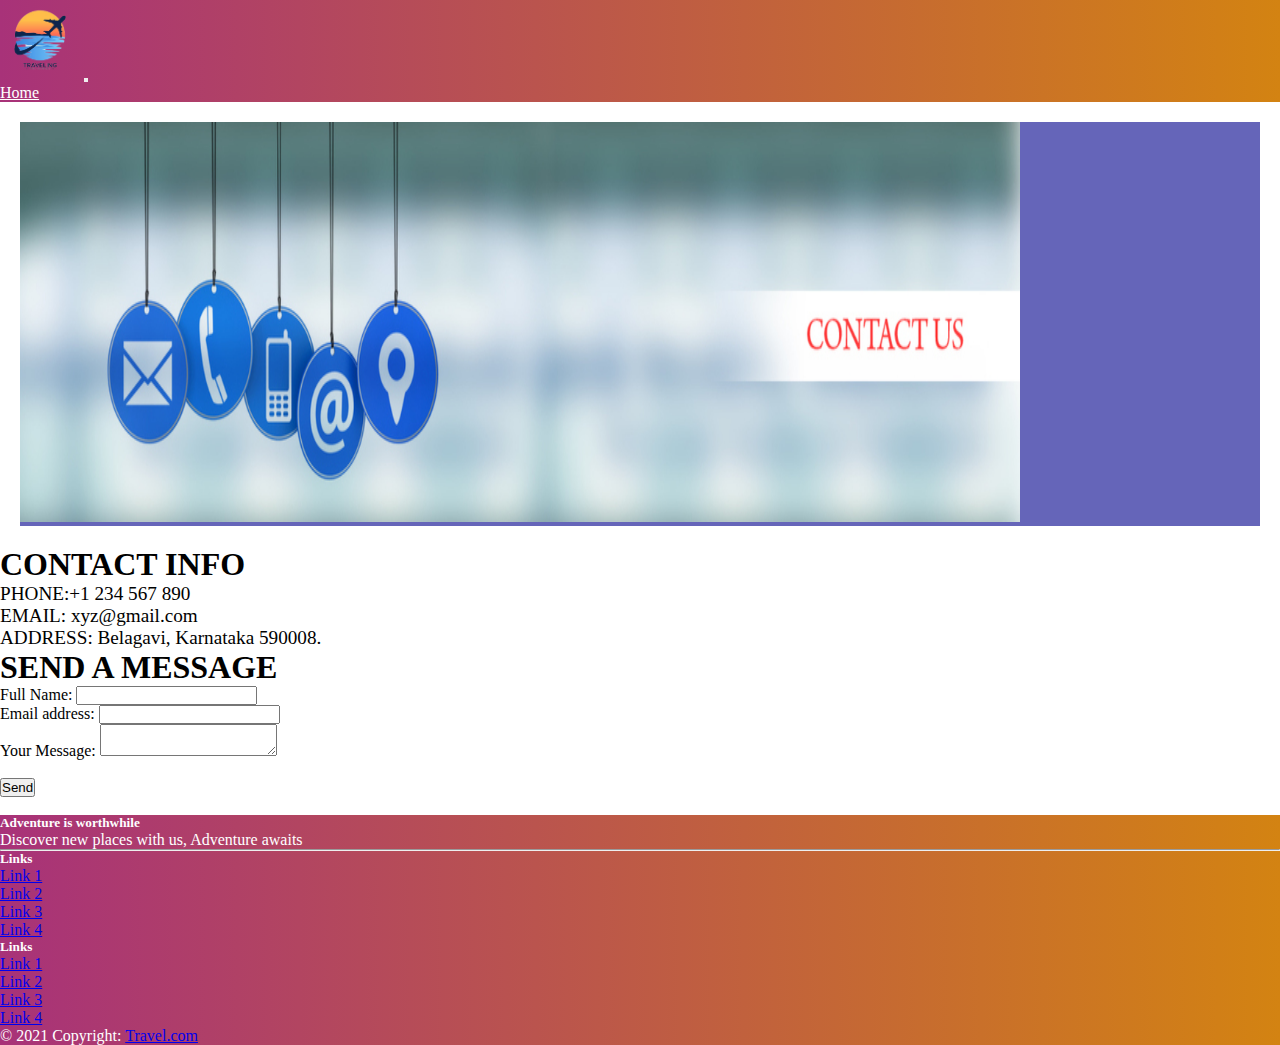
<file: contact.html>
<!doctype html>
<html lang="en">
  <head>
    <!-- Required meta tags -->
    <meta charset="utf-8">
    <meta name="viewport" content="width=device-width, initial-scale=1">

    <!-- Bootstrap CSS -->
    <link href="https://cdn.jsdelivr.net/npm/bootstrap@5.1.1/dist/css/bootstrap.min.css" rel="stylesheet" integrity="sha384-F3w7mX95PdgyTmZZMECAngseQB83DfGTowi0iMjiWaeVhAn4FJkqJByhZMI3AhiU" crossorigin="anonymous">

    <title>Hello, world!</title>
    
   <!----- font awesome cdn link----->
   <link rel="stylesheet" href="https://cdnjs.cloudflare.com/ajax/libs/font-awesome/5.15.4/css/all.min.css">

    <link rel="stylesheet" type="text/css" href="style.css">
  </head>
  <body>
    <!---------------nav start------------->
  
    <nav class="navbar navbar-expand-lg navbar-dark bg-dark">
        <div class="container-fluid">
          <a class="navbar-brand" href="#"><img src="logo.png" height="80" width="80"></a>
          <button class="navbar-toggler" type="button" data-bs-toggle="collapse" data-bs-target="#navbarNav" aria-controls="navbarNav" aria-expanded="false" aria-label="Toggle navigation">
            <span class="navbar-toggler-icon"></span>
          </button>
          <div class="collapse navbar-collapse" id="navbarNav">
            <ul class="navbar-nav ms-auto">
              <li class="nav-item">
                <a class="nav-link" aria-current="page" style="color:white;" href="index.html">Home</a>
              
            
              
            </ul>
          </div>
        </div>
      </nav>

    <!-------nav end---------->


    
   <!------------carousel start------------>
   <div class="text-center" style="background-color:rgba(0, 0, 139, 0.603); margin: 20px;">
    <img src="cont.jpg" class="img-fluid" alt="..." height="400" width="1000">
</div>
<!------------carousel end------------>

<div id="contact" class="container mt-3 mb-5">

    <div class="row">
       

        <div class="col-lg-6 col-md-6 col-12">
            <h1>CONTACT INFO</h1>
            <p style="font-size: larger;">PHONE:+1 234 567 890</p>
            <p style="font-size: larger;">EMAIL: xyz@gmail.com</p>
            <p style="font-size: larger;">ADDRESS: Belagavi, Karnataka 590008.</p>

        </div>

        <div class="col-lg-6 col-md-6 col-12 w-50">
            <h1>SEND A MESSAGE</h1>
            <form action="#">
                <div class="form-group">
                    <label for="fname">Full Name:</label>
                    <input type="text" class="form-control" id="email">
                </div>
                <div class="form-group">
                    <label for="email">Email address:</label>
                    <input type="email" class="form-control" id="email">
                </div>
                <div class="form-group">
                    <label for="email">Your Message:</label>
                    <textarea class="form-control"></textarea>
                </div>

                <br>
                <button type="submit" class="btn btn-default" id="mybtn" onclick="test()">Send</button>
                <script type="text/javascript">
                    function test() {
                        alert("thank you for sending a message");
                    }
                </script>
            </form>
        </div>


    </div>
    <br>









      <!-- Footer -->
<footer class="page-footer font-small blue pt-4" style="color: white;">

    <!-- Footer Links -->
    <div class="container-fluid text-center text-md-left">
  
      <!-- Grid row -->
      <div class="row">
  
        <!-- Grid column -->
        <div class="col-md-6 mt-md-0 mt-3">
  
          <!-- Content -->
          <h5 class="text-uppercase">Adventure is worthwhile</h5>
          <p>Discover new places with us, Adventure awaits</p>
  
        </div>
        <!-- Grid column -->
  
        <hr class="clearfix w-100 d-md-none pb-3">
  
        <!-- Grid column -->
        <div class="col-md-3 mb-md-0 mb-3">
  
          <!-- Links -->
          <h5 class="text-uppercase">Links</h5>
  
          <ul class="list-unstyled">
            <li>
              <a href="#!">Link 1</a>
            </li>
            <li>
              <a href="#!">Link 2</a>
            </li>
            <li>
              <a href="#!">Link 3</a>
            </li>
            <li>
              <a href="#!">Link 4</a>
            </li>
          </ul>
  
        </div>
        <!-- Grid column -->
  
        <!-- Grid column -->
        <div class="col-md-3 mb-md-0 mb-3">
  
          <!-- Links -->
          <h5 class="text-uppercase">Links</h5>
  
          <ul class="list-unstyled">
            <li>
              <a href="#!">Link 1</a>
            </li>
            <li>
              <a href="#!">Link 2</a>
            </li>
            <li>
              <a href="#!">Link 3</a>
            </li>
            <li>
              <a href="#!">Link 4</a>
            </li>
          </ul>
  
        </div>
        <!-- Grid column -->
  
      </div>
      <!-- Grid row -->
  
    </div>
    <!-- Footer Links -->
  
    <!-- Copyright -->
    <div class="footer-copyright text-center py-3">© 2021  Copyright:
      <a href="#"> Travel.com</a>
    </div>
    <!-- Copyright -->
  
  </footer>
  <!-- Footer -->





    <!-- Optional JavaScript; choose one of the two! -->

    <!-- Option 1: Bootstrap Bundle with Popper -->
    <script src="https://cdn.jsdelivr.net/npm/bootstrap@5.1.1/dist/js/bootstrap.bundle.min.js" integrity="sha384-/bQdsTh/da6pkI1MST/rWKFNjaCP5gBSY4sEBT38Q/9RBh9AH40zEOg7Hlq2THRZ" crossorigin="anonymous"></script>

    <!-- Option 2: Separate Popper and Bootstrap JS -->
    <!--
    <script src="https://cdn.jsdelivr.net/npm/@popperjs/core@2.9.3/dist/umd/popper.min.js" integrity="sha384-W8fXfP3gkOKtndU4JGtKDvXbO53Wy8SZCQHczT5FMiiqmQfUpWbYdTil/SxwZgAN" crossorigin="anonymous"></script>
    <script src="https://cdn.jsdelivr.net/npm/bootstrap@5.1.1/dist/js/bootstrap.min.js" integrity="sha384-skAcpIdS7UcVUC05LJ9Dxay8AXcDYfBJqt1CJ85S/CFujBsIzCIv+l9liuYLaMQ/" crossorigin="anonymous"></script>
    -->
  </body>
</html>
</file>
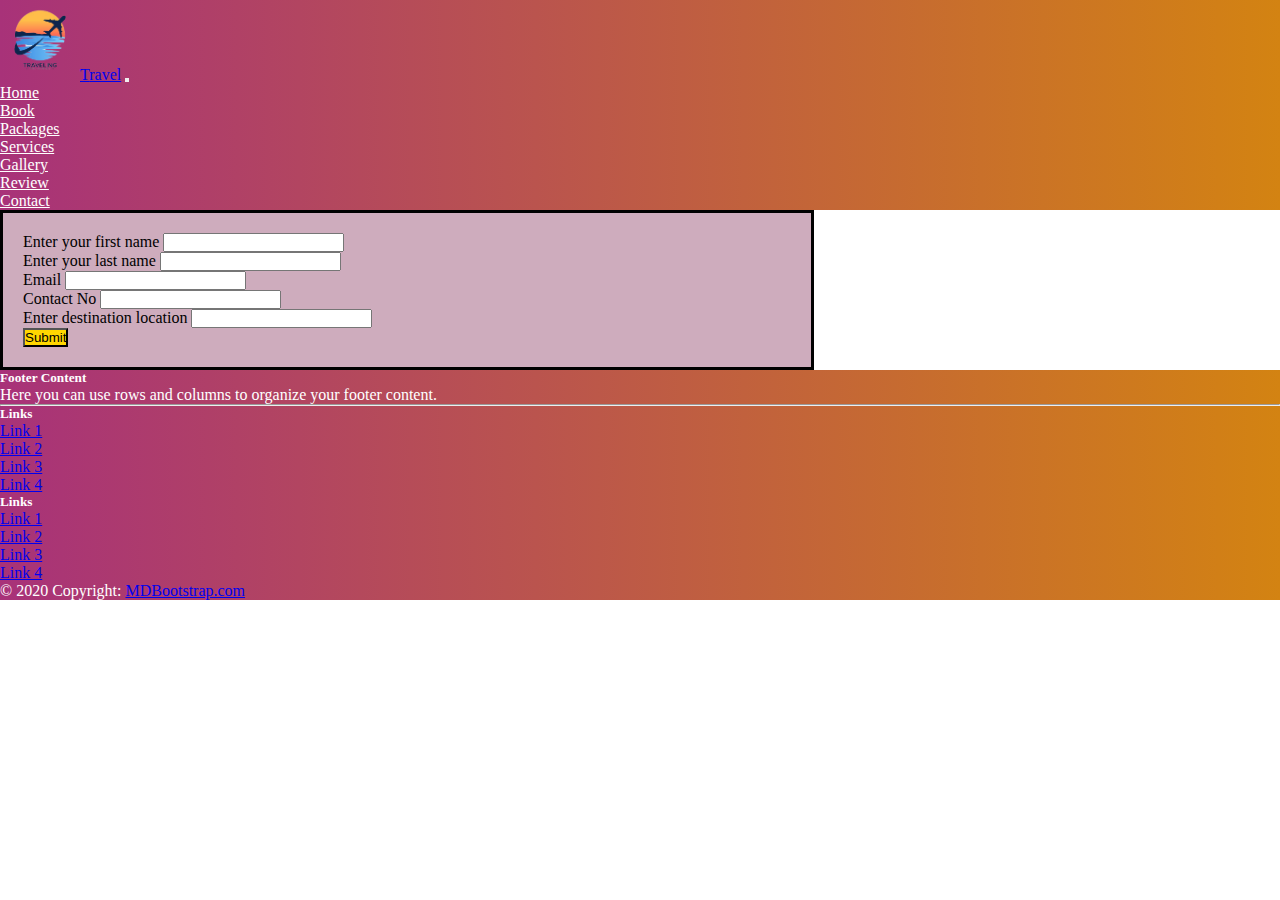
<file: form.html>
<!doctype html>
<html lang="en">
  <head>
    <!-- Required meta tags -->
    <meta charset="utf-8">
    <meta name="viewport" content="width=device-width, initial-scale=1">

    <!-- Bootstrap CSS -->
    <link href="https://cdn.jsdelivr.net/npm/bootstrap@5.1.1/dist/css/bootstrap.min.css" rel="stylesheet" integrity="sha384-F3w7mX95PdgyTmZZMECAngseQB83DfGTowi0iMjiWaeVhAn4FJkqJByhZMI3AhiU" crossorigin="anonymous">

    <title>Hello, world!</title>
    
   <!----- font awesome cdn link----->
   <link rel="stylesheet" href="https://cdnjs.cloudflare.com/ajax/libs/font-awesome/5.15.4/css/all.min.css">

    <link rel="stylesheet" type="text/css" href="style.css">
  </head>
  <body>
    <!---------------nav start------------->
  
    <nav class="navbar navbar-expand-lg navbar-dark bg-dark">
        <div class="container-fluid">
          <a class="navbar-brand" href="#"><img src="logo.png" height="80" width="80"><span>T</span>ravel</a>
          <button class="navbar-toggler" type="button" data-bs-toggle="collapse" data-bs-target="#navbarNav" aria-controls="navbarNav" aria-expanded="false" aria-label="Toggle navigation">
            <span class="navbar-toggler-icon"></span>
          </button>
          <div class="collapse navbar-collapse" id="navbarNav">
            <ul class="navbar-nav ms-auto">
              <li class="nav-item">
                <a class="nav-link" aria-current="page" style="color:white;" href="index.html">Home</a>
              </li>
              <li class="nav-item">
                <a class="nav-link" style="color:white;" href="#">Book</a>
              </li>
              <li class="nav-item">
                <a class="nav-link" style="color:white;" href="#">Packages</a>
              </li>
              <li class="nav-item">
                <a class="nav-link" style="color:white;" href="#">Services</a>
              </li>
              <li class="nav-item">
                <a class="nav-link" style="color:white;" href="#">Gallery</a>
              </li>
              <li class="nav-item">
                <a class="nav-link" style="color:white;"  href="#">Review</a>
              </li>
              <li class="nav-item">
                <a class="nav-link" style="color:white;" href="#">Contact</a>
              </li>
            
              
            </ul>
          </div>
        </div>
      </nav>

    <!-------nav end---------->


    
  
    <div class="container mt-3 mb-5" style="border: solid black; padding: 20px; background-color: rgba(177, 124, 150, 0.63); width: 60%;">
        <form>
      <div class="mb-3">
          <label for="formGroupExampleInput" class="form-label">Enter your first name</label>
          <input type="text" class="form-control"  aria-label="First name">
        </div>
        <div class="mb-3">
          <label for="formGroupExampleInput2" class="form-label">Enter your last name</label>
          <input type="text" class="form-control"  aria-label="Last name">
        </div>
        <div class="mb-3">
          <label for="inputEmail4" class="form-label">Email</label>
          <input type="email" class="form-control" id="inputEmail4">
        </div>
        <div class="mb-3">
          <label for="inputContact" class="form-label">Contact No</label>
          <input type="text" class="form-control" id="inputPhone">
        </div>
        <div class="mb-3">
            <label for="inputContact" class="form-label">Enter destination location</label>
            <input type="text" class="form-control" id="inputlocation">
        </div>
        <button type="submit" class="btn" style="background-color:gold">Submit</button>
  </form>
  </div>










      <!-- Footer -->
<footer class="page-footer font-small blue pt-4" style="color: white;">

    <!-- Footer Links -->
    <div class="container-fluid text-center text-md-left">
  
      <!-- Grid row -->
      <div class="row">
  
        <!-- Grid column -->
        <div class="col-md-6 mt-md-0 mt-3">
  
          <!-- Content -->
          <h5 class="text-uppercase">Footer Content</h5>
          <p>Here you can use rows and columns to organize your footer content.</p>
  
        </div>
        <!-- Grid column -->
  
        <hr class="clearfix w-100 d-md-none pb-3">
  
        <!-- Grid column -->
        <div class="col-md-3 mb-md-0 mb-3">
  
          <!-- Links -->
          <h5 class="text-uppercase">Links</h5>
  
          <ul class="list-unstyled">
            <li>
              <a href="#!">Link 1</a>
            </li>
            <li>
              <a href="#!">Link 2</a>
            </li>
            <li>
              <a href="#!">Link 3</a>
            </li>
            <li>
              <a href="#!">Link 4</a>
            </li>
          </ul>
  
        </div>
        <!-- Grid column -->
  
        <!-- Grid column -->
        <div class="col-md-3 mb-md-0 mb-3">
  
          <!-- Links -->
          <h5 class="text-uppercase">Links</h5>
  
          <ul class="list-unstyled">
            <li>
              <a href="#!">Link 1</a>
            </li>
            <li>
              <a href="#!">Link 2</a>
            </li>
            <li>
              <a href="#!">Link 3</a>
            </li>
            <li>
              <a href="#!">Link 4</a>
            </li>
          </ul>
  
        </div>
        <!-- Grid column -->
  
      </div>
      <!-- Grid row -->
  
    </div>
    <!-- Footer Links -->
  
    <!-- Copyright -->
    <div class="footer-copyright text-center py-3">© 2020 Copyright:
      <a href="https://mdbootstrap.com/"> MDBootstrap.com</a>
    </div>
    <!-- Copyright -->
  
  </footer>
  <!-- Footer -->





    <!-- Optional JavaScript; choose one of the two! -->

    <!-- Option 1: Bootstrap Bundle with Popper -->
    <script src="https://cdn.jsdelivr.net/npm/bootstrap@5.1.1/dist/js/bootstrap.bundle.min.js" integrity="sha384-/bQdsTh/da6pkI1MST/rWKFNjaCP5gBSY4sEBT38Q/9RBh9AH40zEOg7Hlq2THRZ" crossorigin="anonymous"></script>

    <!-- Option 2: Separate Popper and Bootstrap JS -->
    <!--
    <script src="https://cdn.jsdelivr.net/npm/@popperjs/core@2.9.3/dist/umd/popper.min.js" integrity="sha384-W8fXfP3gkOKtndU4JGtKDvXbO53Wy8SZCQHczT5FMiiqmQfUpWbYdTil/SxwZgAN" crossorigin="anonymous"></script>
    <script src="https://cdn.jsdelivr.net/npm/bootstrap@5.1.1/dist/js/bootstrap.min.js" integrity="sha384-skAcpIdS7UcVUC05LJ9Dxay8AXcDYfBJqt1CJ85S/CFujBsIzCIv+l9liuYLaMQ/" crossorigin="anonymous"></script>
    -->
  </body>
</html>
</file>
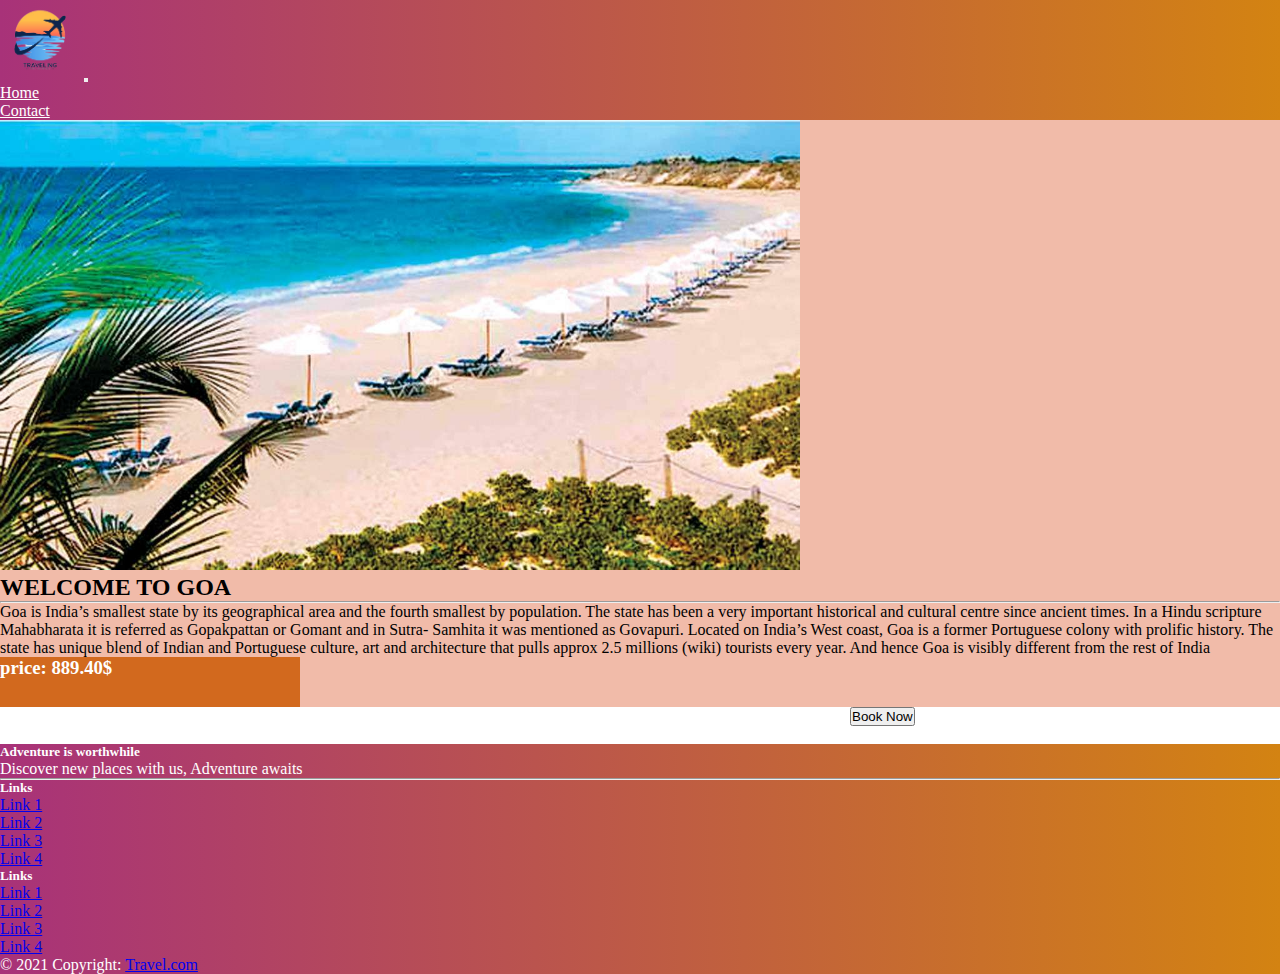
<file: goa.html>
<!doctype html>
<html lang="en">
  <head>
    <!-- Required meta tags -->
    <meta charset="utf-8">
    <meta name="viewport" content="width=device-width, initial-scale=1">

    <!-- Bootstrap CSS -->
    <link href="https://cdn.jsdelivr.net/npm/bootstrap@5.1.1/dist/css/bootstrap.min.css" rel="stylesheet" integrity="sha384-F3w7mX95PdgyTmZZMECAngseQB83DfGTowi0iMjiWaeVhAn4FJkqJByhZMI3AhiU" crossorigin="anonymous">

    <title>Hello, world!</title>
    
   <!----- font awesome cdn link----->
   <link rel="stylesheet" href="https://cdnjs.cloudflare.com/ajax/libs/font-awesome/5.15.4/css/all.min.css">

    <link rel="stylesheet" type="text/css" href="style.css">
  </head>
  <body>
    <!---------------nav start------------->
  
    <nav class="navbar navbar-expand-lg navbar-dark bg-dark">
        <div class="container-fluid">
          <a class="navbar-brand" href="#"><img src="logo.png" height="80" width="80"></a>
          <button class="navbar-toggler" type="button" data-bs-toggle="collapse" data-bs-target="#navbarNav" aria-controls="navbarNav" aria-expanded="false" aria-label="Toggle navigation">
            <span class="navbar-toggler-icon"></span>
          </button>
          <div class="collapse navbar-collapse" id="navbarNav">
            <ul class="navbar-nav ms-auto">
              <li class="nav-item">
                <a class="nav-link" aria-current="page" style="color:white;" href="index.html">Home</a>
              </li>
            
              <li class="nav-item">
                <a class="nav-link" style="color:white;" href="contact.html">Contact</a>
              </li>
            
              
            </ul>
          </div>
        </div>
      </nav>

    <!-------nav end---------->


    
  <div id="about" class="container mt-3 mb-5" style="background-color: rgba(233, 150, 122, 0.644);">

    <div class="row">
      <div class="col-lg-6 col-md-6 col-12">
        <img src="m3.jpg" class="img-fluid" width="800">
      </div>

      <div class="col-lg-6 col-md-6 col-12">
        <h2>WELCOME TO GOA</h2>
        <hr style="color:black; height: 1%;">
        <p>Goa is India’s smallest state by its geographical area and the fourth smallest by population. The state has been a very important historical and cultural centre since ancient times. In a Hindu scripture Mahabharata it is referred as Gopakpattan or Gomant and in Sutra- Samhita it was mentioned as Govapuri. Located on India’s West coast, Goa is a former Portuguese colony with prolific history. The state has unique blend of Indian and Portuguese culture, art and architecture that pulls approx 2.5 millions (wiki) tourists every year. And hence Goa is visibly different from the rest of India</p>

        <div class="container" style="background-color: chocolate; color: white; width: 300px; height: 50px;">
            <div class="row">
              <div class="col">
                <h3>price: 889.40<span>&#36;</span></h3>
                
              </div>
              </div>
          </div>
   

      </div>


    </div>

  </div>

  <a href="form.html">
    <button type="button" class="btn btn-primary btn-lg" style="margin-left: 850px;" >Book Now</button>
  </a>
  <br><br>










      <!-- Footer -->
<footer class="page-footer font-small blue pt-4" style="color: white;">

    <!-- Footer Links -->
    <div class="container-fluid text-center text-md-left">
  
      <!-- Grid row -->
      <div class="row">
  
        <!-- Grid column -->
        <div class="col-md-6 mt-md-0 mt-3">
  
          <!-- Content -->
          <h5 class="text-uppercase">Adventure is worthwhile</h5>
          <p>Discover new places with us, Adventure awaits</p>
  
        </div>
        <!-- Grid column -->
  
        <hr class="clearfix w-100 d-md-none pb-3">
  
        <!-- Grid column -->
        <div class="col-md-3 mb-md-0 mb-3">
  
          <!-- Links -->
          <h5 class="text-uppercase">Links</h5>
  
          <ul class="list-unstyled">
            <li>
              <a href="#!">Link 1</a>
            </li>
            <li>
              <a href="#!">Link 2</a>
            </li>
            <li>
              <a href="#!">Link 3</a>
            </li>
            <li>
              <a href="#!">Link 4</a>
            </li>
          </ul>
  
        </div>
        <!-- Grid column -->
  
        <!-- Grid column -->
        <div class="col-md-3 mb-md-0 mb-3">
  
          <!-- Links -->
          <h5 class="text-uppercase">Links</h5>
  
          <ul class="list-unstyled">
            <li>
              <a href="#!">Link 1</a>
            </li>
            <li>
              <a href="#!">Link 2</a>
            </li>
            <li>
              <a href="#!">Link 3</a>
            </li>
            <li>
              <a href="#!">Link 4</a>
            </li>
          </ul>
  
        </div>
        <!-- Grid column -->
  
      </div>
      <!-- Grid row -->
  
    </div>
    <!-- Footer Links -->
  
    <!-- Copyright -->
    <div class="footer-copyright text-center py-3">© 2021 Copyright:
      <a href="#"> Travel.com</a>
    </div>
    <!-- Copyright -->
  
  </footer>
  <!-- Footer -->





    <!-- Optional JavaScript; choose one of the two! -->

    <!-- Option 1: Bootstrap Bundle with Popper -->
    <script src="https://cdn.jsdelivr.net/npm/bootstrap@5.1.1/dist/js/bootstrap.bundle.min.js" integrity="sha384-/bQdsTh/da6pkI1MST/rWKFNjaCP5gBSY4sEBT38Q/9RBh9AH40zEOg7Hlq2THRZ" crossorigin="anonymous"></script>

    <!-- Option 2: Separate Popper and Bootstrap JS -->
    <!--
    <script src="https://cdn.jsdelivr.net/npm/@popperjs/core@2.9.3/dist/umd/popper.min.js" integrity="sha384-W8fXfP3gkOKtndU4JGtKDvXbO53Wy8SZCQHczT5FMiiqmQfUpWbYdTil/SxwZgAN" crossorigin="anonymous"></script>
    <script src="https://cdn.jsdelivr.net/npm/bootstrap@5.1.1/dist/js/bootstrap.min.js" integrity="sha384-skAcpIdS7UcVUC05LJ9Dxay8AXcDYfBJqt1CJ85S/CFujBsIzCIv+l9liuYLaMQ/" crossorigin="anonymous"></script>
    -->
  </body>
</html>
</file>
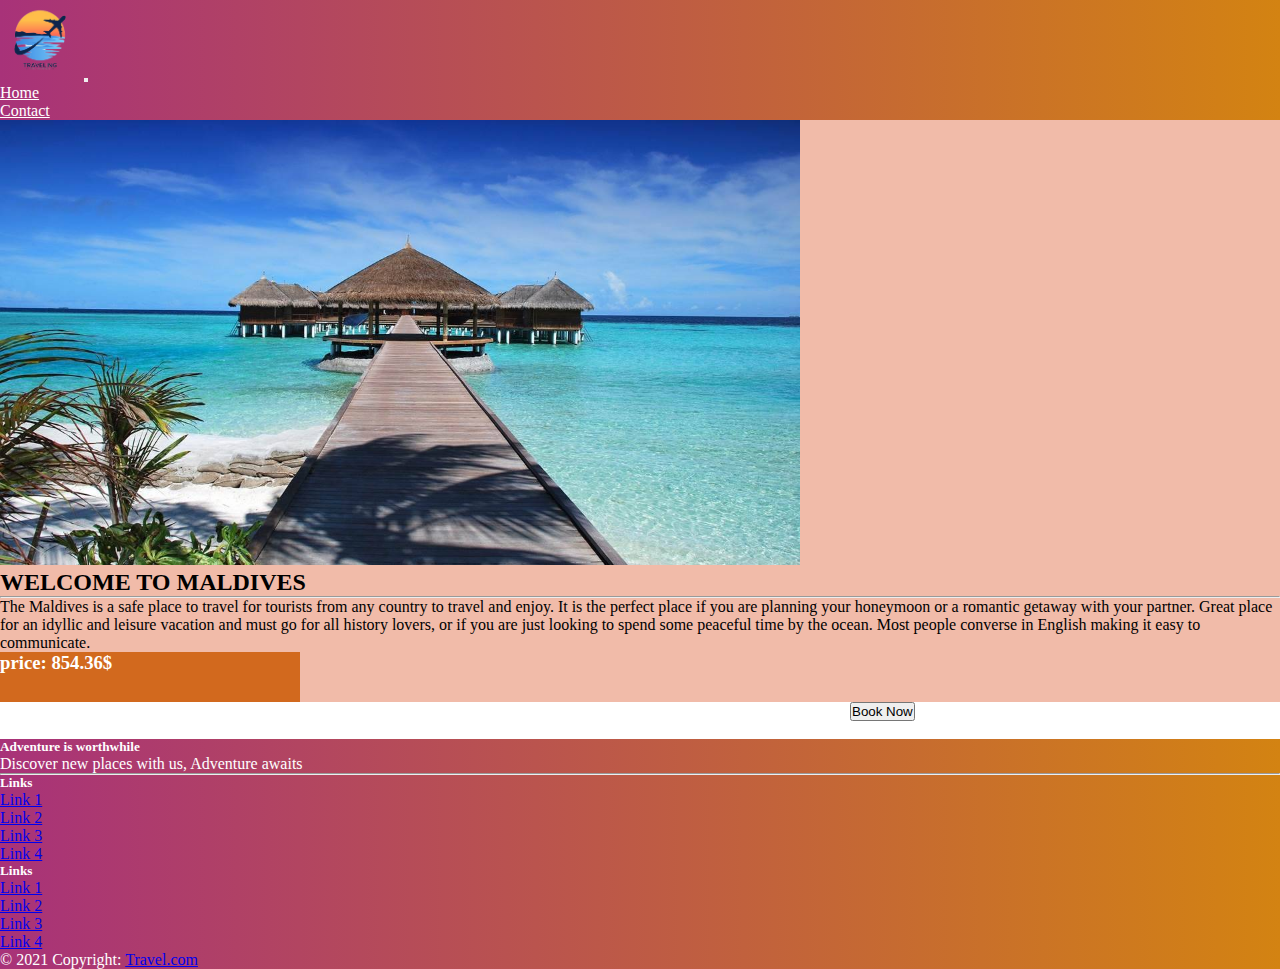
<file: maldives.html>
<!doctype html>
<html lang="en">
  <head>
    <!-- Required meta tags -->
    <meta charset="utf-8">
    <meta name="viewport" content="width=device-width, initial-scale=1">

    <!-- Bootstrap CSS -->
    <link href="https://cdn.jsdelivr.net/npm/bootstrap@5.1.1/dist/css/bootstrap.min.css" rel="stylesheet" integrity="sha384-F3w7mX95PdgyTmZZMECAngseQB83DfGTowi0iMjiWaeVhAn4FJkqJByhZMI3AhiU" crossorigin="anonymous">

    <title>Hello, world!</title>
    
   <!----- font awesome cdn link----->
   <link rel="stylesheet" href="https://cdnjs.cloudflare.com/ajax/libs/font-awesome/5.15.4/css/all.min.css">

    <link rel="stylesheet" type="text/css" href="style.css">
  </head>
  <body>
    <!---------------nav start------------->
  
    <nav class="navbar navbar-expand-lg navbar-dark bg-dark">
        <div class="container-fluid">
          <a class="navbar-brand" href="#"><img src="logo.png" height="80" width="80"></a>
          <button class="navbar-toggler" type="button" data-bs-toggle="collapse" data-bs-target="#navbarNav" aria-controls="navbarNav" aria-expanded="false" aria-label="Toggle navigation">
            <span class="navbar-toggler-icon"></span>
          </button>
          <div class="collapse navbar-collapse" id="navbarNav">
            <ul class="navbar-nav ms-auto">
              <li class="nav-item">
                <a class="nav-link" aria-current="page" style="color:white;" href="index.html">Home</a>
              </li>
            
              <li class="nav-item">
                <a class="nav-link" style="color:white;" href="contact.html">Contact</a>
              </li>
            
              
            </ul>
          </div>
        </div>
      </nav>

    <!-------nav end---------->


    
  <div id="about" class="container mt-3 mb-5" style="background-color: rgba(233, 150, 122, 0.644);">

    <div class="row">
      <div class="col-lg-6 col-md-6 col-12">
        <img src="m1.jpg" class="img-fluid" width="800">
      </div>

      <div class="col-lg-6 col-md-6 col-12">
        <h2>WELCOME TO MALDIVES</h2>
        <hr style="color:black; height: 1%;">
        <p>The Maldives is a safe place to travel for tourists from any country to travel and enjoy. It is the perfect place if you are planning your honeymoon or a romantic getaway with your partner. Great place for an idyllic and leisure vacation and must go for all history lovers, or if you are just looking to spend some peaceful time by the ocean. Most people converse in English making it easy to communicate.</p>

        <div class="container" style="background-color: chocolate; color: white; width: 300px; height: 50px;">
            <div class="row">
              <div class="col">
                <h3>price: 854.36<span>&#36;</span></h3>
                
              </div>
              </div>
          </div>
   

      </div>


    </div>

  </div>

  <a href="form.html">
    <button type="button" class="btn btn-primary btn-lg" style="margin-left: 850px;" >Book Now</button>
  </a>
  <br><br>










      <!-- Footer -->
<footer class="page-footer font-small blue pt-4" style="color: white;">

    <!-- Footer Links -->
    <div class="container-fluid text-center text-md-left">
  
      <!-- Grid row -->
      <div class="row">
  
        <!-- Grid column -->
        <div class="col-md-6 mt-md-0 mt-3">
  
          <!-- Content -->
          <h5 class="text-uppercase">Adventure is worthwhile</h5>
          <p>Discover new places with us, Adventure awaits</p>
  
        </div>
        <!-- Grid column -->
  
        <hr class="clearfix w-100 d-md-none pb-3">
  
        <!-- Grid column -->
        <div class="col-md-3 mb-md-0 mb-3">
  
          <!-- Links -->
          <h5 class="text-uppercase">Links</h5>
  
          <ul class="list-unstyled">
            <li>
              <a href="#!">Link 1</a>
            </li>
            <li>
              <a href="#!">Link 2</a>
            </li>
            <li>
              <a href="#!">Link 3</a>
            </li>
            <li>
              <a href="#!">Link 4</a>
            </li>
          </ul>
  
        </div>
        <!-- Grid column -->
  
        <!-- Grid column -->
        <div class="col-md-3 mb-md-0 mb-3">
  
          <!-- Links -->
          <h5 class="text-uppercase">Links</h5>
  
          <ul class="list-unstyled">
            <li>
              <a href="#!">Link 1</a>
            </li>
            <li>
              <a href="#!">Link 2</a>
            </li>
            <li>
              <a href="#!">Link 3</a>
            </li>
            <li>
              <a href="#!">Link 4</a>
            </li>
          </ul>
  
        </div>
        <!-- Grid column -->
  
      </div>
      <!-- Grid row -->
  
    </div>
    <!-- Footer Links -->
  
    <!-- Copyright -->
    <div class="footer-copyright text-center py-3">© 2021 Copyright:
      <a href="#"> Travel.com</a>
    </div>
    <!-- Copyright -->
  
  </footer>
  <!-- Footer -->





    <!-- Optional JavaScript; choose one of the two! -->

    <!-- Option 1: Bootstrap Bundle with Popper -->
    <script src="https://cdn.jsdelivr.net/npm/bootstrap@5.1.1/dist/js/bootstrap.bundle.min.js" integrity="sha384-/bQdsTh/da6pkI1MST/rWKFNjaCP5gBSY4sEBT38Q/9RBh9AH40zEOg7Hlq2THRZ" crossorigin="anonymous"></script>

    <!-- Option 2: Separate Popper and Bootstrap JS -->
    <!--
    <script src="https://cdn.jsdelivr.net/npm/@popperjs/core@2.9.3/dist/umd/popper.min.js" integrity="sha384-W8fXfP3gkOKtndU4JGtKDvXbO53Wy8SZCQHczT5FMiiqmQfUpWbYdTil/SxwZgAN" crossorigin="anonymous"></script>
    <script src="https://cdn.jsdelivr.net/npm/bootstrap@5.1.1/dist/js/bootstrap.min.js" integrity="sha384-skAcpIdS7UcVUC05LJ9Dxay8AXcDYfBJqt1CJ85S/CFujBsIzCIv+l9liuYLaMQ/" crossorigin="anonymous"></script>
    -->
  </body>
</html>
</file>
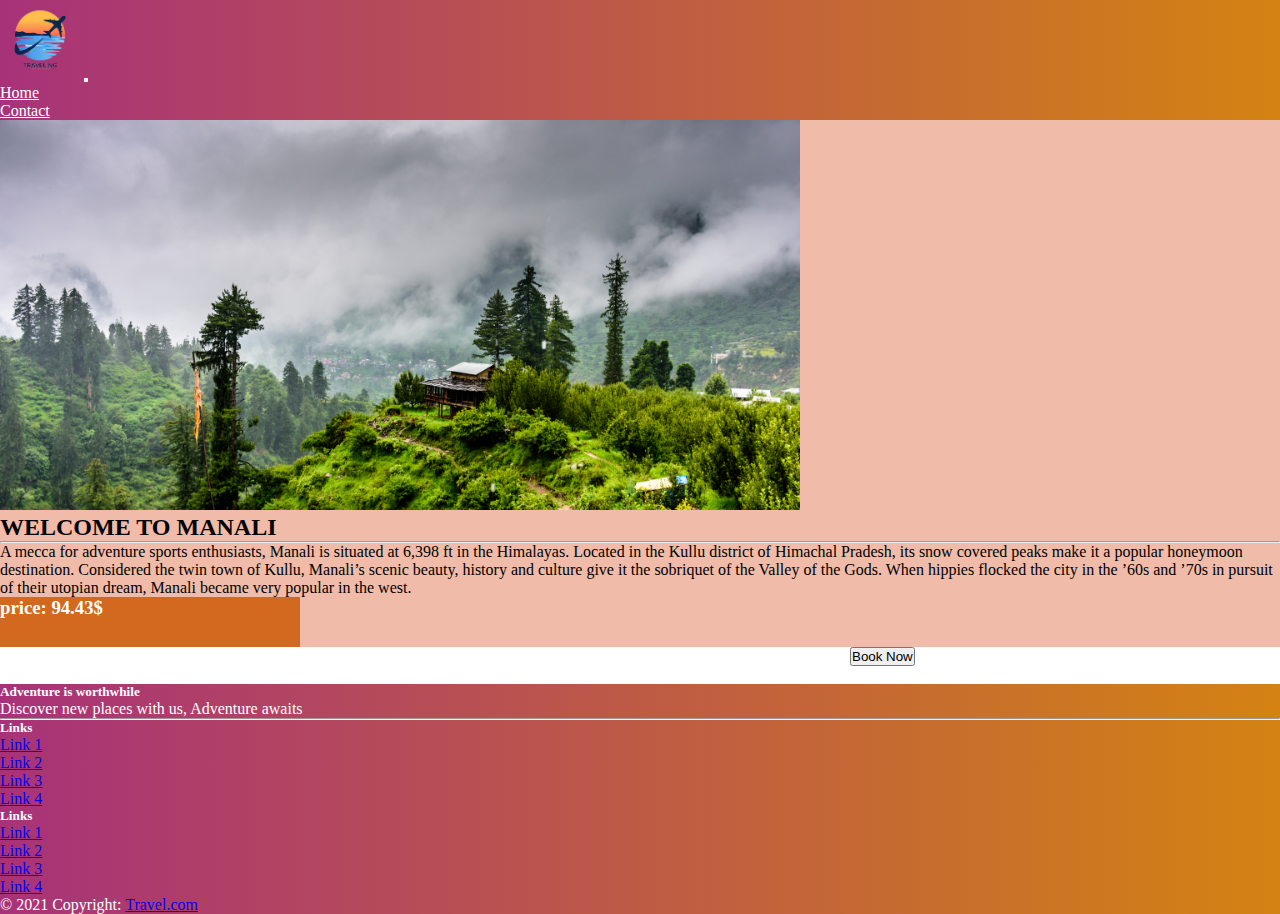
<file: manali.html>
<!doctype html>
<html lang="en">
  <head>
    <!-- Required meta tags -->
    <meta charset="utf-8">
    <meta name="viewport" content="width=device-width, initial-scale=1">

    <!-- Bootstrap CSS -->
    <link href="https://cdn.jsdelivr.net/npm/bootstrap@5.1.1/dist/css/bootstrap.min.css" rel="stylesheet" integrity="sha384-F3w7mX95PdgyTmZZMECAngseQB83DfGTowi0iMjiWaeVhAn4FJkqJByhZMI3AhiU" crossorigin="anonymous">

    <title>Hello, world!</title>
    
   <!----- font awesome cdn link----->
   <link rel="stylesheet" href="https://cdnjs.cloudflare.com/ajax/libs/font-awesome/5.15.4/css/all.min.css">

    <link rel="stylesheet" type="text/css" href="style.css">
  </head>
  <body>
    <!---------------nav start------------->
  
    <nav class="navbar navbar-expand-lg navbar-dark bg-dark">
        <div class="container-fluid">
          <a class="navbar-brand" href="#"><img src="logo.png" height="80" width="80"></a>
          <button class="navbar-toggler" type="button" data-bs-toggle="collapse" data-bs-target="#navbarNav" aria-controls="navbarNav" aria-expanded="false" aria-label="Toggle navigation">
            <span class="navbar-toggler-icon"></span>
          </button>
          <div class="collapse navbar-collapse" id="navbarNav">
            <ul class="navbar-nav ms-auto">
              <li class="nav-item">
                <a class="nav-link" aria-current="page" style="color:white;" href="index.html">Home</a>
              </li>
            
              <li class="nav-item">
                <a class="nav-link" style="color:white;" href="contact.html">Contact</a>
              </li>
            
              
            </ul>
          </div>
        </div>
      </nav>

    <!-------nav end---------->


    
  <div id="about" class="container mt-3 mb-5" style="background-color: rgba(233, 150, 122, 0.644);">

    <div class="row">
      <div class="col-lg-6 col-md-6 col-12">
        <img src="m5.jpg" class="img-fluid" width="800">
      </div>

      <div class="col-lg-6 col-md-6 col-12">
        <h2>WELCOME TO MANALI</h2>
        <hr style="color:black; height: 1%;">
        <p>A mecca for adventure sports enthusiasts, Manali is situated at 6,398 ft in the Himalayas. Located in the Kullu district of Himachal Pradesh, its snow covered peaks make it a popular honeymoon destination. Considered the twin town of Kullu, Manali’s scenic beauty, history and culture give it the sobriquet of the Valley of the Gods. When hippies flocked the city in the ’60s and ’70s in pursuit of their utopian dream, Manali became very popular in the west.</p>

        <div class="container" style="background-color: chocolate; color: white; width: 300px; height: 50px;">
            <div class="row">
              <div class="col">
                <h3>price: 94.43<span>&#36;</span></h3>
                
              </div>
              </div>
          </div>
   

      </div>


    </div>

  </div>
<a href="form.html">
  <button type="button" class="btn btn-primary btn-lg" style="margin-left: 850px;" >Book Now</button>
</a>
  <br><br>










      <!-- Footer -->
<footer class="page-footer font-small blue pt-4" style="color: white;">

    <!-- Footer Links -->
    <div class="container-fluid text-center text-md-left">
  
      <!-- Grid row -->
      <div class="row">
  
        <!-- Grid column -->
        <div class="col-md-6 mt-md-0 mt-3">
  
          <!-- Content -->
          <h5 class="text-uppercase">Adventure is worthwhile</h5>
          <p>Discover new places with us, Adventure awaits</p>
  
        </div>
        <!-- Grid column -->
  
        <hr class="clearfix w-100 d-md-none pb-3">
  
        <!-- Grid column -->
        <div class="col-md-3 mb-md-0 mb-3">
  
          <!-- Links -->
          <h5 class="text-uppercase">Links</h5>
  
          <ul class="list-unstyled">
            <li>
              <a href="#!">Link 1</a>
            </li>
            <li>
              <a href="#!">Link 2</a>
            </li>
            <li>
              <a href="#!">Link 3</a>
            </li>
            <li>
              <a href="#!">Link 4</a>
            </li>
          </ul>
  
        </div>
        <!-- Grid column -->
  
        <!-- Grid column -->
        <div class="col-md-3 mb-md-0 mb-3">
  
          <!-- Links -->
          <h5 class="text-uppercase">Links</h5>
  
          <ul class="list-unstyled">
            <li>
              <a href="#!">Link 1</a>
            </li>
            <li>
              <a href="#!">Link 2</a>
            </li>
            <li>
              <a href="#!">Link 3</a>
            </li>
            <li>
              <a href="#!">Link 4</a>
            </li>
          </ul>
  
        </div>
        <!-- Grid column -->
  
      </div>
      <!-- Grid row -->
  
    </div>
    <!-- Footer Links -->
  
    <!-- Copyright -->
    <div class="footer-copyright text-center py-3">© 2021 Copyright:
      <a href="#"> Travel.com</a>
    </div>
    <!-- Copyright -->
  
  </footer>
  <!-- Footer -->





    <!-- Optional JavaScript; choose one of the two! -->

    <!-- Option 1: Bootstrap Bundle with Popper -->
    <script src="https://cdn.jsdelivr.net/npm/bootstrap@5.1.1/dist/js/bootstrap.bundle.min.js" integrity="sha384-/bQdsTh/da6pkI1MST/rWKFNjaCP5gBSY4sEBT38Q/9RBh9AH40zEOg7Hlq2THRZ" crossorigin="anonymous"></script>

    <!-- Option 2: Separate Popper and Bootstrap JS -->
    <!--
    <script src="https://cdn.jsdelivr.net/npm/@popperjs/core@2.9.3/dist/umd/popper.min.js" integrity="sha384-W8fXfP3gkOKtndU4JGtKDvXbO53Wy8SZCQHczT5FMiiqmQfUpWbYdTil/SxwZgAN" crossorigin="anonymous"></script>
    <script src="https://cdn.jsdelivr.net/npm/bootstrap@5.1.1/dist/js/bootstrap.min.js" integrity="sha384-skAcpIdS7UcVUC05LJ9Dxay8AXcDYfBJqt1CJ85S/CFujBsIzCIv+l9liuYLaMQ/" crossorigin="anonymous"></script>
    -->
  </body>
</html>
</file>
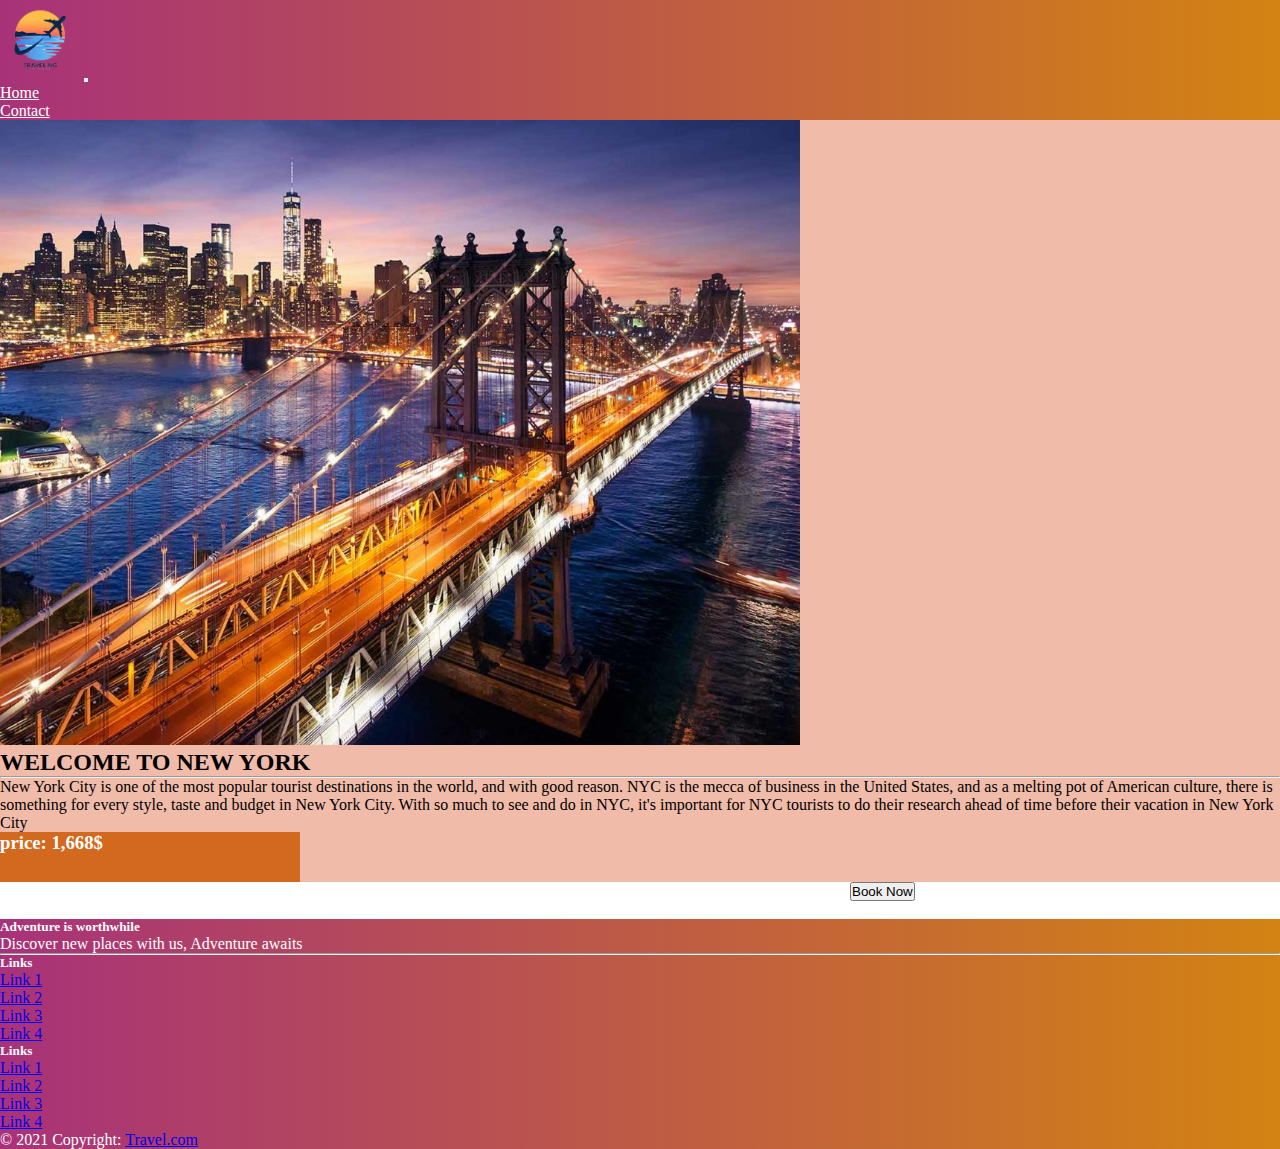
<file: nw.html>
<!doctype html>
<html lang="en">
  <head>
    <!-- Required meta tags -->
    <meta charset="utf-8">
    <meta name="viewport" content="width=device-width, initial-scale=1">

    <!-- Bootstrap CSS -->
    <link href="https://cdn.jsdelivr.net/npm/bootstrap@5.1.1/dist/css/bootstrap.min.css" rel="stylesheet" integrity="sha384-F3w7mX95PdgyTmZZMECAngseQB83DfGTowi0iMjiWaeVhAn4FJkqJByhZMI3AhiU" crossorigin="anonymous">

    <title>Hello, world!</title>
    
   <!----- font awesome cdn link----->
   <link rel="stylesheet" href="https://cdnjs.cloudflare.com/ajax/libs/font-awesome/5.15.4/css/all.min.css">

    <link rel="stylesheet" type="text/css" href="style.css">
  </head>
  <body>
    <!---------------nav start------------->
  
    <nav class="navbar navbar-expand-lg navbar-dark bg-dark">
        <div class="container-fluid">
          <a class="navbar-brand" href="#"><img src="logo.png" height="80" width="80"></a>
          <button class="navbar-toggler" type="button" data-bs-toggle="collapse" data-bs-target="#navbarNav" aria-controls="navbarNav" aria-expanded="false" aria-label="Toggle navigation">
            <span class="navbar-toggler-icon"></span>
          </button>
          <div class="collapse navbar-collapse" id="navbarNav">
            <ul class="navbar-nav ms-auto">
              <li class="nav-item">
                <a class="nav-link" aria-current="page" style="color:white;" href="index.html">Home</a>
              </li>
            
              <li class="nav-item">
                <a class="nav-link" style="color:white;" href="contact.html">Contact</a>
              </li>
            
              
            </ul>
          </div>
        </div>
      </nav>

    <!-------nav end---------->


    
  <div id="about" class="container mt-3 mb-5" style="background-color: rgba(233, 150, 122, 0.644);">

    <div class="row">
      <div class="col-lg-6 col-md-6 col-12">
        <img src="m6.jpg" class="img-fluid" width="800">
      </div>

      <div class="col-lg-6 col-md-6 col-12">
        <h2>WELCOME TO NEW YORK</h2>
        <hr style="color:black; height: 1%;">
        <p>New York City is one of the most popular tourist destinations in the world, and with good reason. NYC is the mecca of business in the United States, and as a melting pot of American culture, there is something for every style, taste and budget in New York City. With so much to see and do in NYC, it's important for NYC tourists to do their research ahead of time before their vacation in New York City</p>

        <div class="container" style="background-color: chocolate; color: white; width: 300px; height: 50px;">
            <div class="row">
              <div class="col">
                <h3>price: 1,668<span>&#36;</span></h3>
                
              </div>
              </div>
          </div>
   

      </div>


    </div>

  </div>

  <a href="form.html">
    <button type="button" class="btn btn-primary btn-lg" style="margin-left: 850px;" >Book Now</button>
  </a>
  <br><br>










      <!-- Footer -->
<footer class="page-footer font-small blue pt-4" style="color: white;">

    <!-- Footer Links -->
    <div class="container-fluid text-center text-md-left">
  
      <!-- Grid row -->
      <div class="row">
  
        <!-- Grid column -->
        <div class="col-md-6 mt-md-0 mt-3">
  
          <!-- Content -->
          <h5 class="text-uppercase">Adventure is worthwhile</h5>
          <p>Discover new places with us, Adventure awaits</p>
  
        </div>
        <!-- Grid column -->
  
        <hr class="clearfix w-100 d-md-none pb-3">
  
        <!-- Grid column -->
        <div class="col-md-3 mb-md-0 mb-3">
  
          <!-- Links -->
          <h5 class="text-uppercase">Links</h5>
  
          <ul class="list-unstyled">
            <li>
              <a href="#!">Link 1</a>
            </li>
            <li>
              <a href="#!">Link 2</a>
            </li>
            <li>
              <a href="#!">Link 3</a>
            </li>
            <li>
              <a href="#!">Link 4</a>
            </li>
          </ul>
  
        </div>
        <!-- Grid column -->
  
        <!-- Grid column -->
        <div class="col-md-3 mb-md-0 mb-3">
  
          <!-- Links -->
          <h5 class="text-uppercase">Links</h5>
  
          <ul class="list-unstyled">
            <li>
              <a href="#!">Link 1</a>
            </li>
            <li>
              <a href="#!">Link 2</a>
            </li>
            <li>
              <a href="#!">Link 3</a>
            </li>
            <li>
              <a href="#!">Link 4</a>
            </li>
          </ul>
  
        </div>
        <!-- Grid column -->
  
      </div>
      <!-- Grid row -->
  
    </div>
    <!-- Footer Links -->
  
    <!-- Copyright -->
    <div class="footer-copyright text-center py-3">© 2021 Copyright:
      <a href="#"> Travel.com</a>
    </div>
    <!-- Copyright -->
  
  </footer>
  <!-- Footer -->





    <!-- Optional JavaScript; choose one of the two! -->

    <!-- Option 1: Bootstrap Bundle with Popper -->
    <script src="https://cdn.jsdelivr.net/npm/bootstrap@5.1.1/dist/js/bootstrap.bundle.min.js" integrity="sha384-/bQdsTh/da6pkI1MST/rWKFNjaCP5gBSY4sEBT38Q/9RBh9AH40zEOg7Hlq2THRZ" crossorigin="anonymous"></script>

    <!-- Option 2: Separate Popper and Bootstrap JS -->
    <!--
    <script src="https://cdn.jsdelivr.net/npm/@popperjs/core@2.9.3/dist/umd/popper.min.js" integrity="sha384-W8fXfP3gkOKtndU4JGtKDvXbO53Wy8SZCQHczT5FMiiqmQfUpWbYdTil/SxwZgAN" crossorigin="anonymous"></script>
    <script src="https://cdn.jsdelivr.net/npm/bootstrap@5.1.1/dist/js/bootstrap.min.js" integrity="sha384-skAcpIdS7UcVUC05LJ9Dxay8AXcDYfBJqt1CJ85S/CFujBsIzCIv+l9liuYLaMQ/" crossorigin="anonymous"></script>
    -->
  </body>
</html>
</file>
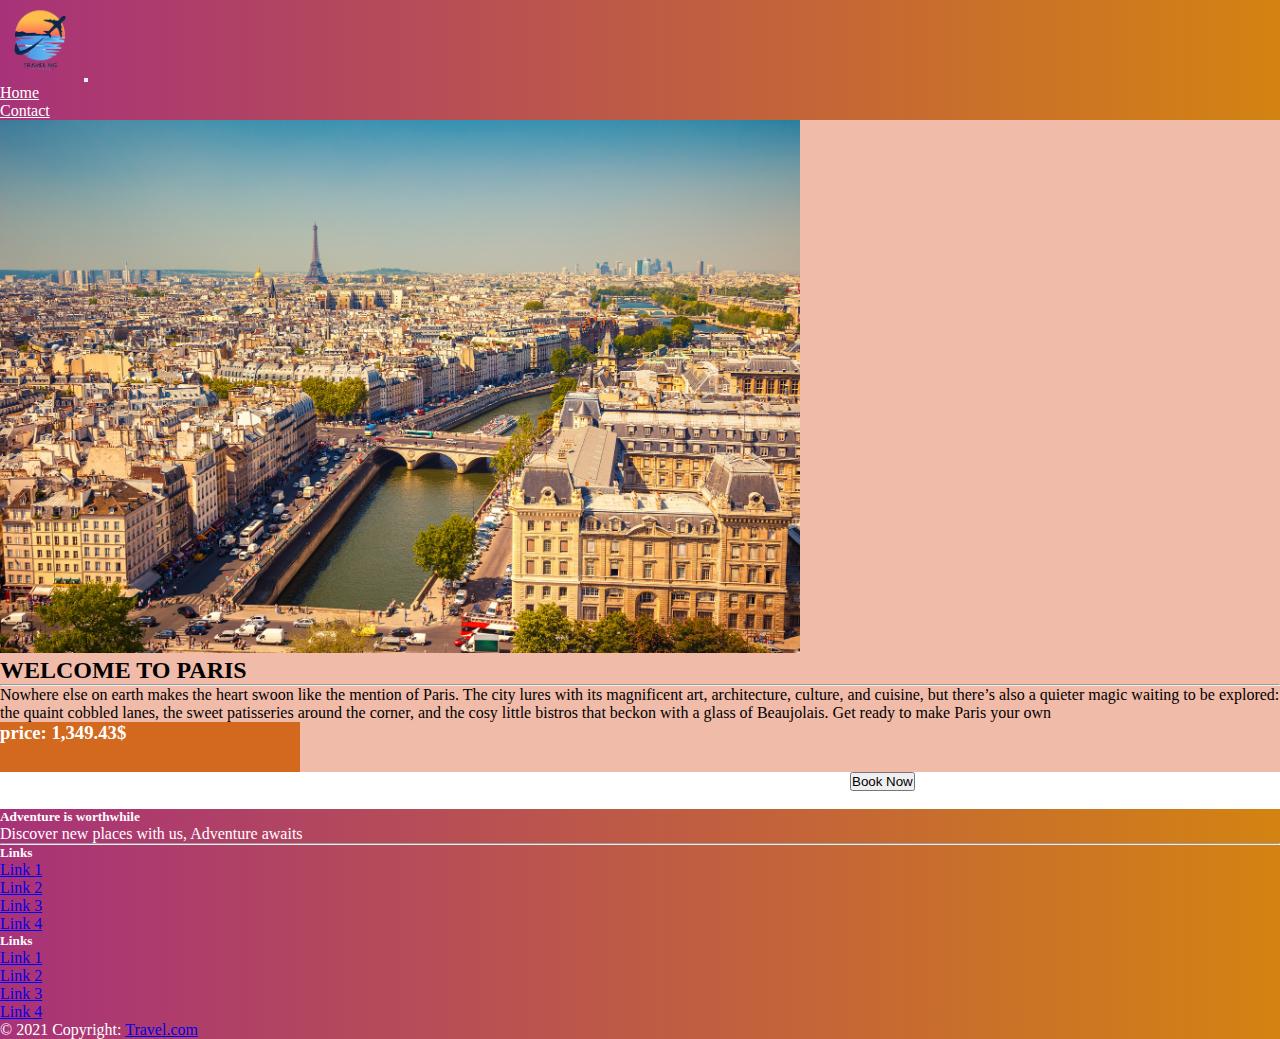
<file: paris.html>
<!doctype html>
<html lang="en">
  <head>
    <!-- Required meta tags -->
    <meta charset="utf-8">
    <meta name="viewport" content="width=device-width, initial-scale=1">

    <!-- Bootstrap CSS -->
    <link href="https://cdn.jsdelivr.net/npm/bootstrap@5.1.1/dist/css/bootstrap.min.css" rel="stylesheet" integrity="sha384-F3w7mX95PdgyTmZZMECAngseQB83DfGTowi0iMjiWaeVhAn4FJkqJByhZMI3AhiU" crossorigin="anonymous">

    <title>Hello, world!</title>
    
   <!----- font awesome cdn link----->
   <link rel="stylesheet" href="https://cdnjs.cloudflare.com/ajax/libs/font-awesome/5.15.4/css/all.min.css">

    <link rel="stylesheet" type="text/css" href="style.css">
  </head>
  <body>
    <!---------------nav start------------->
  
    <nav class="navbar navbar-expand-lg navbar-dark bg-dark">
        <div class="container-fluid">
          <a class="navbar-brand" href="#"><img src="logo.png" height="80" width="80"></a>
          <button class="navbar-toggler" type="button" data-bs-toggle="collapse" data-bs-target="#navbarNav" aria-controls="navbarNav" aria-expanded="false" aria-label="Toggle navigation">
            <span class="navbar-toggler-icon"></span>
          </button>
          <div class="collapse navbar-collapse" id="navbarNav">
            <ul class="navbar-nav ms-auto">
              <li class="nav-item">
                <a class="nav-link" aria-current="page" style="color:white;" href="index.html">Home</a>
              </li>
            
              <li class="nav-item">
                <a class="nav-link" style="color:white;" href="contact.html">Contact</a>
              </li>
            
              
            </ul>
          </div>
        </div>
      </nav>

    <!-------nav end---------->


    
  <div id="about" class="container mt-3 mb-5" style="background-color: rgba(233, 150, 122, 0.644);">

    <div class="row">
      <div class="col-lg-6 col-md-6 col-12">
        <img src="m2.jpg" class="img-fluid" width="800">
      </div>

      <div class="col-lg-6 col-md-6 col-12">
        <h2>WELCOME TO PARIS</h2>
        <hr style="color:black; height: 1%;">
        <p>Nowhere else on earth makes the heart swoon like the mention of Paris. The city lures with its magnificent art, architecture, culture, and cuisine, but there’s also a quieter magic waiting to be explored: the quaint cobbled lanes, the sweet patisseries around the corner, and the cosy little bistros that beckon with a glass of Beaujolais. Get ready to make Paris your own</p>

        <div class="container" style="background-color: chocolate; color: white; width: 300px; height: 50px;">
            <div class="row">
              <div class="col">
                <h3>price: 1,349.43<span>&#36;</span></h3>
                
              </div>
              </div>
          </div>
   

      </div>


    </div>

  </div>

  <a href="form.html">
    <button type="button" class="btn btn-primary btn-lg" style="margin-left: 850px;" >Book Now</button>
  </a>
  <br><br>










      <!-- Footer -->
<footer class="page-footer font-small blue pt-4" style="color: white;">

    <!-- Footer Links -->
    <div class="container-fluid text-center text-md-left">
  
      <!-- Grid row -->
      <div class="row">
  
        <!-- Grid column -->
        <div class="col-md-6 mt-md-0 mt-3">
  
          <!-- Content -->
          <h5 class="text-uppercase">Adventure is worthwhile</h5>
          <p>Discover new places with us, Adventure awaits</p>
  
        </div>
        <!-- Grid column -->
  
        <hr class="clearfix w-100 d-md-none pb-3">
  
        <!-- Grid column -->
        <div class="col-md-3 mb-md-0 mb-3">
  
          <!-- Links -->
          <h5 class="text-uppercase">Links</h5>
  
          <ul class="list-unstyled">
            <li>
              <a href="#!">Link 1</a>
            </li>
            <li>
              <a href="#!">Link 2</a>
            </li>
            <li>
              <a href="#!">Link 3</a>
            </li>
            <li>
              <a href="#!">Link 4</a>
            </li>
          </ul>
  
        </div>
        <!-- Grid column -->
  
        <!-- Grid column -->
        <div class="col-md-3 mb-md-0 mb-3">
  
          <!-- Links -->
          <h5 class="text-uppercase">Links</h5>
  
          <ul class="list-unstyled">
            <li>
              <a href="#!">Link 1</a>
            </li>
            <li>
              <a href="#!">Link 2</a>
            </li>
            <li>
              <a href="#!">Link 3</a>
            </li>
            <li>
              <a href="#!">Link 4</a>
            </li>
          </ul>
  
        </div>
        <!-- Grid column -->
  
      </div>
      <!-- Grid row -->
  
    </div>
    <!-- Footer Links -->
  
    <!-- Copyright -->
    <div class="footer-copyright text-center py-3">© 2021 Copyright:
      <a href="#"> Travel.com</a>
    </div>
    <!-- Copyright -->
  
  </footer>
  <!-- Footer -->





    <!-- Optional JavaScript; choose one of the two! -->

    <!-- Option 1: Bootstrap Bundle with Popper -->
    <script src="https://cdn.jsdelivr.net/npm/bootstrap@5.1.1/dist/js/bootstrap.bundle.min.js" integrity="sha384-/bQdsTh/da6pkI1MST/rWKFNjaCP5gBSY4sEBT38Q/9RBh9AH40zEOg7Hlq2THRZ" crossorigin="anonymous"></script>

    <!-- Option 2: Separate Popper and Bootstrap JS -->
    <!--
    <script src="https://cdn.jsdelivr.net/npm/@popperjs/core@2.9.3/dist/umd/popper.min.js" integrity="sha384-W8fXfP3gkOKtndU4JGtKDvXbO53Wy8SZCQHczT5FMiiqmQfUpWbYdTil/SxwZgAN" crossorigin="anonymous"></script>
    <script src="https://cdn.jsdelivr.net/npm/bootstrap@5.1.1/dist/js/bootstrap.min.js" integrity="sha384-skAcpIdS7UcVUC05LJ9Dxay8AXcDYfBJqt1CJ85S/CFujBsIzCIv+l9liuYLaMQ/" crossorigin="anonymous"></script>
    -->
  </body>
</html>
</file>
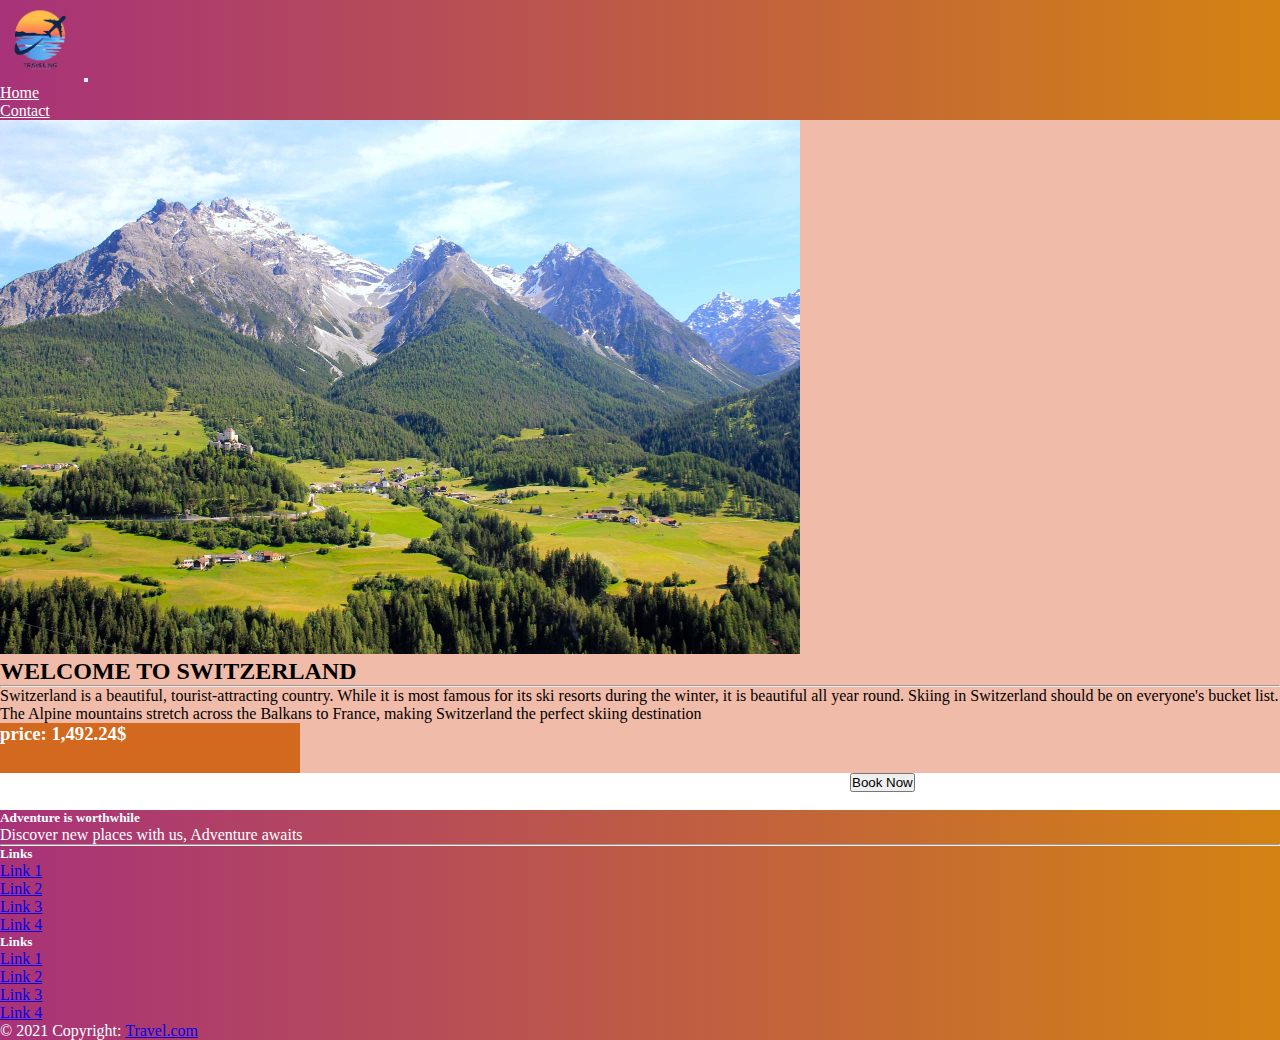
<file: sw.html>
<!doctype html>
<html lang="en">
  <head>
    <!-- Required meta tags -->
    <meta charset="utf-8">
    <meta name="viewport" content="width=device-width, initial-scale=1">

    <!-- Bootstrap CSS -->
    <link href="https://cdn.jsdelivr.net/npm/bootstrap@5.1.1/dist/css/bootstrap.min.css" rel="stylesheet" integrity="sha384-F3w7mX95PdgyTmZZMECAngseQB83DfGTowi0iMjiWaeVhAn4FJkqJByhZMI3AhiU" crossorigin="anonymous">

    <title>Hello, world!</title>
    
   <!----- font awesome cdn link----->
   <link rel="stylesheet" href="https://cdnjs.cloudflare.com/ajax/libs/font-awesome/5.15.4/css/all.min.css">

    <link rel="stylesheet" type="text/css" href="style.css">
  </head>
  <body>
    <!---------------nav start------------->
  
    <nav class="navbar navbar-expand-lg navbar-dark bg-dark">
        <div class="container-fluid">
          <a class="navbar-brand" href="#"><img src="logo.png" height="80" width="80"></a>
          <button class="navbar-toggler" type="button" data-bs-toggle="collapse" data-bs-target="#navbarNav" aria-controls="navbarNav" aria-expanded="false" aria-label="Toggle navigation">
            <span class="navbar-toggler-icon"></span>
          </button>
          <div class="collapse navbar-collapse" id="navbarNav">
            <ul class="navbar-nav ms-auto">
              <li class="nav-item">
                <a class="nav-link" aria-current="page" style="color:white;" href="index.html">Home</a>
              </li>
            
              <li class="nav-item">
                <a class="nav-link" style="color:white;" href="contact.html">Contact</a>
              </li>
            
              
            </ul>
          </div>
        </div>
      </nav>

    <!-------nav end---------->


    
  <div id="about" class="container mt-3 mb-5" style="background-color: rgba(233, 150, 122, 0.644);">

    <div class="row">
      <div class="col-lg-6 col-md-6 col-12">
        <img src="m4.jpg" class="img-fluid" width="800">
      </div>

      <div class="col-lg-6 col-md-6 col-12">
        <h2>WELCOME TO SWITZERLAND</h2>
        <hr style="color:black; height: 1%;">
        <p>Switzerland is a beautiful, tourist-attracting country. While it is most famous for its ski resorts during the winter, it is beautiful all year round. Skiing in Switzerland should be on everyone's bucket list. The Alpine mountains stretch across the Balkans to France, making Switzerland the perfect skiing destination</p>

        <div class="container" style="background-color: chocolate; color: white; width: 300px; height: 50px;">
            <div class="row">
              <div class="col">
                <h3>price: 1,492.24<span>&#36;</span></h3>
                
              </div>
              </div>
          </div>
   

      </div>


    </div>

  </div>

  <a href="form.html">
    <button type="button" class="btn btn-primary btn-lg" style="margin-left: 850px;" >Book Now</button>
  </a>
  <br><br>










      <!-- Footer -->
<footer class="page-footer font-small blue pt-4" style="color: white;">

    <!-- Footer Links -->
    <div class="container-fluid text-center text-md-left">
  
      <!-- Grid row -->
      <div class="row">
  
        <!-- Grid column -->
        <div class="col-md-6 mt-md-0 mt-3">
  
          <!-- Content -->
          <h5 class="text-uppercase">Adventure is worthwhile</h5>
          <p>Discover new places with us, Adventure awaits</p>
  
        </div>
        <!-- Grid column -->
  
        <hr class="clearfix w-100 d-md-none pb-3">
  
        <!-- Grid column -->
        <div class="col-md-3 mb-md-0 mb-3">
  
          <!-- Links -->
          <h5 class="text-uppercase">Links</h5>
  
          <ul class="list-unstyled">
            <li>
              <a href="#!">Link 1</a>
            </li>
            <li>
              <a href="#!">Link 2</a>
            </li>
            <li>
              <a href="#!">Link 3</a>
            </li>
            <li>
              <a href="#!">Link 4</a>
            </li>
          </ul>
  
        </div>
        <!-- Grid column -->
  
        <!-- Grid column -->
        <div class="col-md-3 mb-md-0 mb-3">
  
          <!-- Links -->
          <h5 class="text-uppercase">Links</h5>
  
          <ul class="list-unstyled">
            <li>
              <a href="#!">Link 1</a>
            </li>
            <li>
              <a href="#!">Link 2</a>
            </li>
            <li>
              <a href="#!">Link 3</a>
            </li>
            <li>
              <a href="#!">Link 4</a>
            </li>
          </ul>
  
        </div>
        <!-- Grid column -->
  
      </div>
      <!-- Grid row -->
  
    </div>
    <!-- Footer Links -->
  
    <!-- Copyright -->
    <div class="footer-copyright text-center py-3">© 2021 Copyright:
      <a href="#"> Travel.com</a>
    </div>
    <!-- Copyright -->
  
  </footer>
  <!-- Footer -->





    <!-- Optional JavaScript; choose one of the two! -->

    <!-- Option 1: Bootstrap Bundle with Popper -->
    <script src="https://cdn.jsdelivr.net/npm/bootstrap@5.1.1/dist/js/bootstrap.bundle.min.js" integrity="sha384-/bQdsTh/da6pkI1MST/rWKFNjaCP5gBSY4sEBT38Q/9RBh9AH40zEOg7Hlq2THRZ" crossorigin="anonymous"></script>

    <!-- Option 2: Separate Popper and Bootstrap JS -->
    <!--
    <script src="https://cdn.jsdelivr.net/npm/@popperjs/core@2.9.3/dist/umd/popper.min.js" integrity="sha384-W8fXfP3gkOKtndU4JGtKDvXbO53Wy8SZCQHczT5FMiiqmQfUpWbYdTil/SxwZgAN" crossorigin="anonymous"></script>
    <script src="https://cdn.jsdelivr.net/npm/bootstrap@5.1.1/dist/js/bootstrap.min.js" integrity="sha384-skAcpIdS7UcVUC05LJ9Dxay8AXcDYfBJqt1CJ85S/CFujBsIzCIv+l9liuYLaMQ/" crossorigin="anonymous"></script>
    -->
  </body>
</html>
</file>
<file: style.css>
*{
    margin: 0px;
    padding: 0px;
    
}
.navbar{
  background-image: linear-gradient(-90deg,#d38312,#a83279);
   
    
}
.nav-link:hover{
    font-weight: 600;
    border-bottom: 1px solid #fff;
    
    
}
@media only screen and (max-width:1000px){
    .nav-link:hover{
        border-bottom: none!important;
    }
}

.page-footer{
    background-image: linear-gradient(-90deg,#d38312,#a83279);
}

img{
    max-width: 100%;
}


.gallery{
    background-color: #dbddf1;
    padding: 80px 0;
}

.gallery img{
    background-color: #ffffff;
    padding: 15px;
    width: 100%;
    box-shadow: 0 0 15px rgba(0,0,0,0.3);
}
#galler-modal .modal-img{
    width: 100%;

}
</file>
